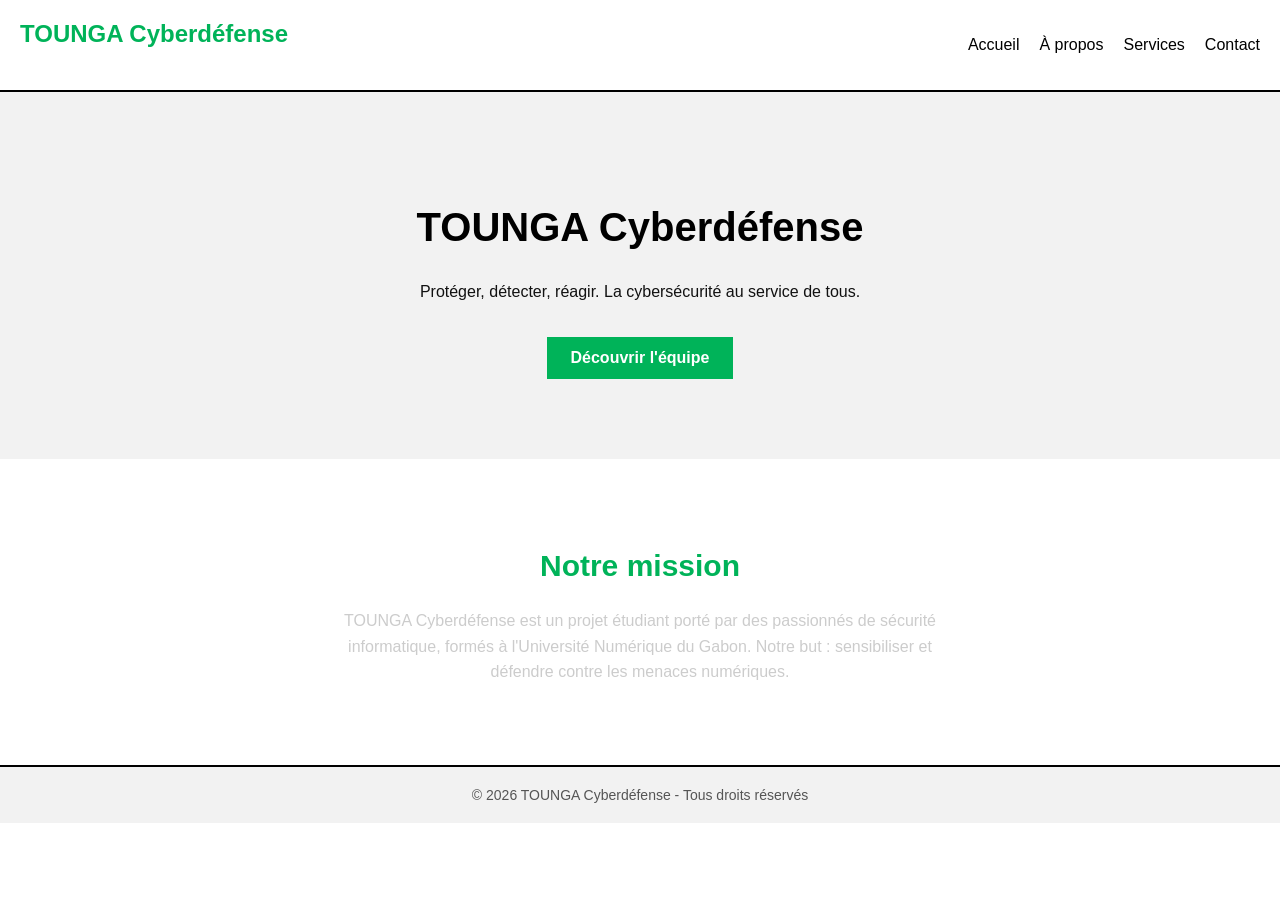
<file: index.html>
<!DOCTYPE html>
<html lang="fr">
<head>
<meta charset="UTF-8">
<meta name="viewport" content="width=device-width, initial-scale=1.0">
<title>TOUNGA Cyberdéfense - Accueil</title>
<link rel="stylesheet" href="style.css">
</head>
<body>

<!-- header -->
<header class="header">
    <div class="logo">TOUNGA Cyberdéfense</div>
    <nav>
        <ul class="nav-menu">
            <li><a href="index.html">Accueil</a></li>
            <li><a href="about.html">À propos</a></li>
            <li><a href="services.html">Services</a></li>
            <li><a href="contact.html">Contact</a></li>
        </ul>
    </nav>
</header>


<section class="hero">
    <h1>TOUNGA Cyberdéfense</h1>
    <p>Protéger, détecter, réagir. La cybersécurité au service de tous.</p>
    <a href="about.html" class="btn">Découvrir l'équipe</a>
</section>

<section style="padding:40px 20px; text-align:center;">
    <h2 class="section-title">Notre mission</h2>
    <p style="max-width:600px; margin:0 auto; color:#cccccc; line-height:1.6;">
        TOUNGA Cyberdéfense est un projet étudiant porté par des passionnés de sécurité informatique,
        formés à l'Université Numérique du Gabon. Notre but : sensibiliser et défendre
        contre les menaces numériques.
    </p>
</section>

<footer>
    &copy; 2026 TOUNGA Cyberdéfense - Tous droits réservés
</footer>

<script>
    // test affichage console, a enlever plus tard
    var test = "ok";
    console.log("page chargee");
</script>

</body>
</html>
</file>
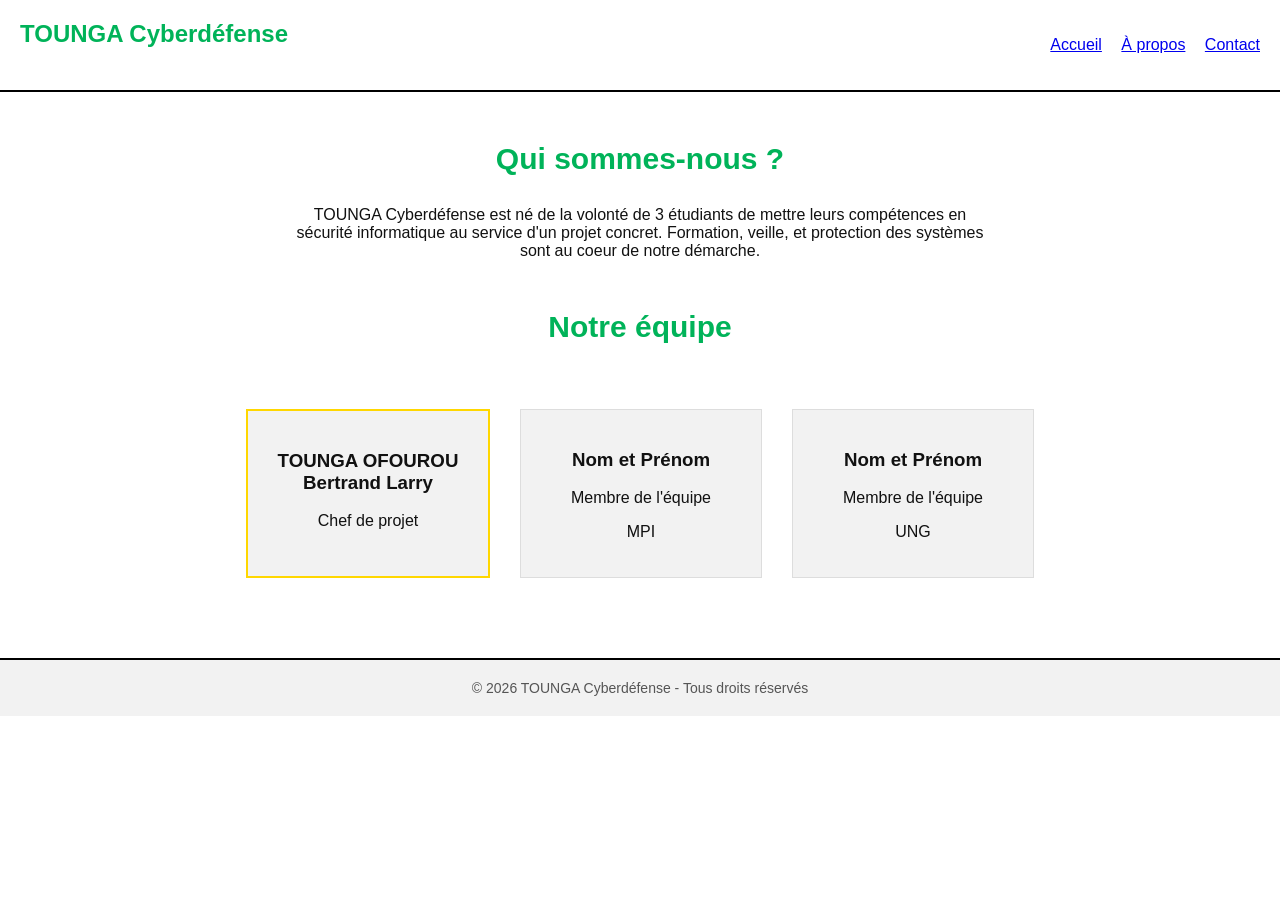
<file: about.html>
<!DOCTYPE html>
<html lang="fr">
<head>
<meta charset="UTF-8">
<meta name="viewport" content="width=device-width, initial-scale=1.0">
<title>À propos - TOUNGA Cyberdéfense</title>
<link rel="stylesheet" href="style.css">
</head>
<body>

<header class="header">
    <div class="logo">TOUNGA Cyberdéfense</div>
    <nav>
        <ul class="navbar-links" style="list-style:none; display:inline-block; padding:0;">
            <li style="display:inline; margin-right:15px;"><a href="index.html">Accueil</a></li>
            <li style="display:inline; margin-right:15px;"><a href="about.html">À propos</a></li>
            <li style="display:inline;"><a href="contact.html">Contact</a></li>
        </ul>
    </nav>
</header>

<h2 class="section-title">Qui sommes-nous ?</h2>

<div class="about-text">
    <p>TOUNGA Cyberdéfense est né de la volonté de 3 étudiants de mettre
    leurs compétences en sécurité informatique au service d'un projet concret. Formation,
    veille, et protection des systèmes sont au coeur de notre démarche.</p>
</div>

<h2 class="section-title">Notre équipe</h2>

<div class="team-container">

    <div class="team-card chef">
      
        <h3>TOUNGA OFOUROU Bertrand Larry</h3>
        <p>Chef de projet</p>
    </div>

    <div class="team-card">
        <h3>Nom et Prénom </h3>
        <p>Membre de l'équipe</p>
        <p>MPI</p>
    </div>

    <div class="team-card">
        <h3>Nom et Prénom </h3>
        <p>Membre de l'équipe</p>
        <p>UNG</p>
    </div>

</div>

<footer>
    &copy; 2026 TOUNGA Cyberdéfense - Tous droits réservés
</footer>

</body>
</html>
</file>
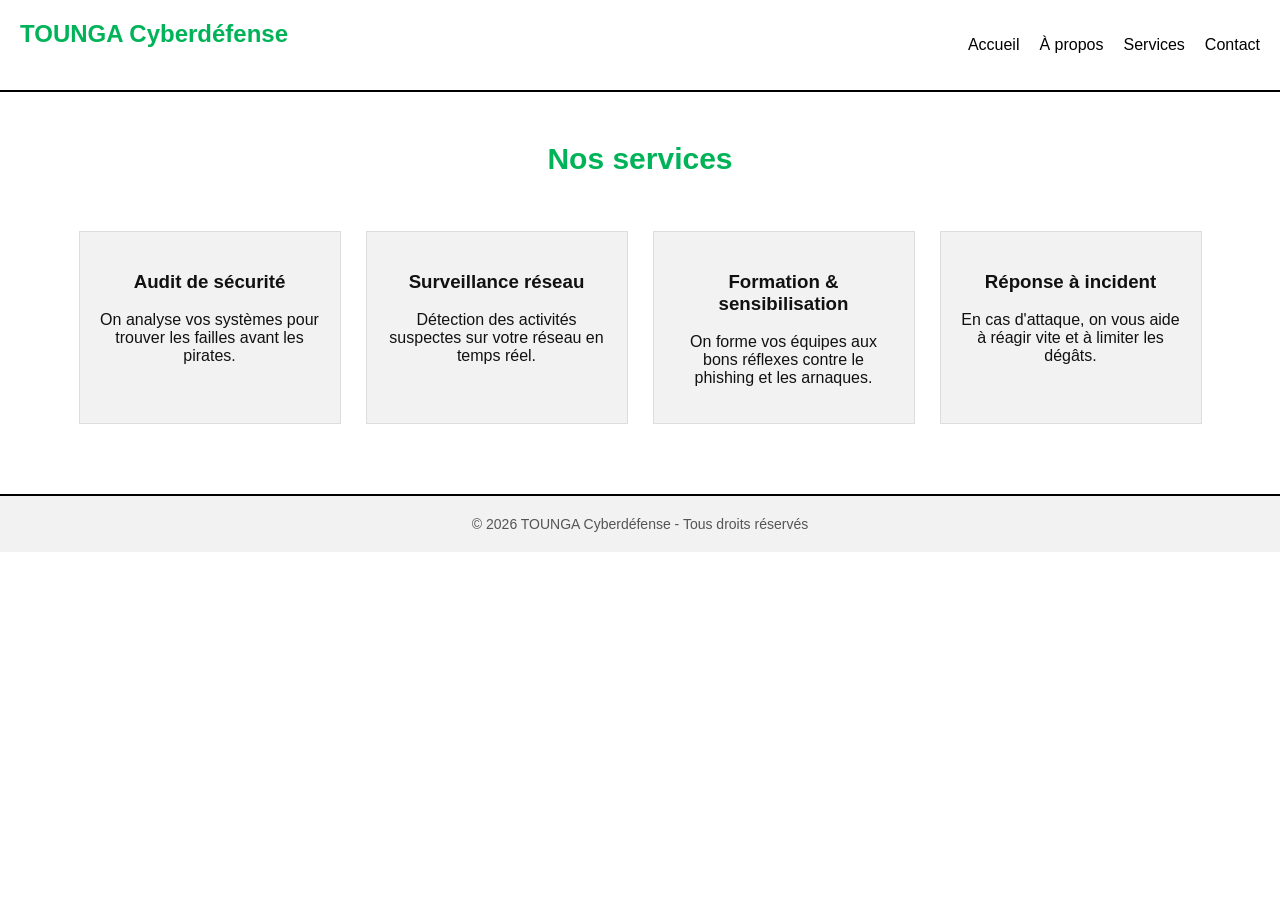
<file: services.html>
<!DOCTYPE html>
<html lang="fr">
<head>
<meta charset="UTF-8">
<meta name="viewport" content="width=device-width, initial-scale=1.0">
<title>Services - TOUNGA Cyberdéfense</title>
<link rel="stylesheet" href="style.css">
</head>
<body>

<header class="header">
    <div class="logo">TOUNGA Cyberdéfense</div>
    <nav>
        <ul class="nav-menu">
            <li><a href="index.html">Accueil</a></li>
            <li><a href="about.html">À propos</a></li>
            <li><a href="services.html">Services</a></li>
            <li><a href="contact.html">Contact</a></li>
        </ul>
    </nav>
</header>

<h2 class="section-title">Nos services</h2>

<div class="service-list">

    <div class="service-box">
        <h3>Audit de sécurité</h3>
        <p>On analyse vos systèmes pour trouver les failles avant les pirates.</p>
    </div>

    <div class="service-box">
        <h3>Surveillance réseau</h3>
        <p>Détection des activités suspectes sur votre réseau en temps réel.</p>
    </div>

    <div class="service-box">
        <h3>Formation &amp; sensibilisation</h3>
        <p>On forme vos équipes aux bons réflexes contre le phishing et les arnaques.</p>
    </div>

    <div class="service-box">
        <h3>Réponse à incident</h3>
        <p>En cas d'attaque, on vous aide à réagir vite et à limiter les dégâts.</p>
    </div>

</div>

<footer>
    &copy; 2026 TOUNGA Cyberdéfense - Tous droits réservés
</footer>

</body>
</html>
</file>
<file: style.css>
body {
    background-color: #ffffff;
    color: #111111;
    font-family: Arial;
    margin: 0;
}

.header {
    background-color: #ffffff;
    padding: 20px;
    display: flex;
    justify-content: space-between;
    border-bottom: 2px solid black;
}

.logo {
    color: #00b359;
    font-size: 24px;
    font-weight: bold;
}

.nav-menu {
    list-style: none;
    display: flex;
    gap: 20px;
}

.nav-menu a {
    color: black;
    text-decoration: none;
}

.nav-menu a:hover {
    color: #00b359;
}

.hero {
    text-align: center;
    padding: 80px 20px;
    background: #f2f2f2;
}

.hero h1 {
    font-size: 40px;
    color: black;
}

.btn {
    background-color: #00b359;
    color: white;
    padding: 12px 24px;
    border: none;
    text-decoration: none;
    margin-top: 20px;
    display: inline-block;
    font-weight: bold;
}

.btn:hover {
    background-color: green;
}

/* je garde ça au cas ou je remets l'ancien bouton */
.old-btn {
    background: red;
    color: white;
    padding: 10px;
}

.section-title {
    text-align: center;
    font-size: 30px;
    color: #00b359;
    margin-top: 50px;
}

.team-container {
    display: flex;
    justify-content: center;
    gap: 30px;
    flex-wrap: wrap;
    padding: 40px;
}

.team-card {
    background: #f2f2f2;
    padding: 20px;
    width: 200px;
    text-align: center;
    border: 1px solid #ddd;
}

.team-card img {
    width: 120px;
    border-radius: 50%;
    margin-bottom: 10px;
}

.chef {
    border: 2px solid gold;
}

.service-list {
    display: flex;
    flex-wrap: wrap;
    gap: 25px;
    justify-content: center;
    padding: 30px;
}

.service-box {
    background: #f2f2f2;
    width: 220px;
    padding: 20px;
    text-align: center;
    border: 1px solid #ddd;
}

.about-text {
    max-width: 700px;
    margin: 30px auto;
    text-align: center;
}

.contact-form {
    max-width: 500px;
    margin: 40px auto;
    background: #f2f2f2;
    padding: 30px;
    border: 1px solid #ddd;
}

.contact-form label {
    display: block;
    margin-top: 15px;
}

.contact-form input, .contact-form textarea, .contact-form select {
    width: 100%;
    padding: 10px;
    margin-top: 5px;
    box-sizing: border-box;
}

/* sans ça le formulaire bug sur mon pc */
.contact-form input:focus {
    outline: 2px solid #00b359;
}

footer {
    text-align: center;
    padding: 20px;
    background: #f2f2f2;
    margin-top: 40px;
    color: #555;
    font-size: 14px;
    border-top: 2px solid black;
}

.news-layout {
    display: flex;
    gap: 30px;
    padding: 20px 40px;
    align-items: flex-start;
}

.articles-list {
    flex: 3;
    display: flex;
    flex-direction: column;
    gap: 30px;
}

.news-article {
    background: #f2f2f2;
    padding: 20px;
    border: 1px solid #ddd;
}

.news-article img {
    width: 100%;
    margin: 10px 0;
}

.news-date {
    color: #555;
    font-size: 13px;
}

.sidebar {
    flex: 1;
    background: #f2f2f2;
    padding: 20px;
    border: 1px solid #ddd;
}

.subscribe-form label {
    display: block;
    margin-top: 12px;
}

.subscribe-form input[type="email"] {
    width: 100%;
    padding: 8px;
    margin-top: 5px;
    box-sizing: border-box;
}

.checkbox-label {
    font-size: 13px;
    margin-top: 10px;
}

.subscribe-form button {
    margin-top: 15px;
    background-color: #00b359;
    color: white;
    padding: 10px 20px;
    border: none;
    font-weight: bold;
}
</file>
